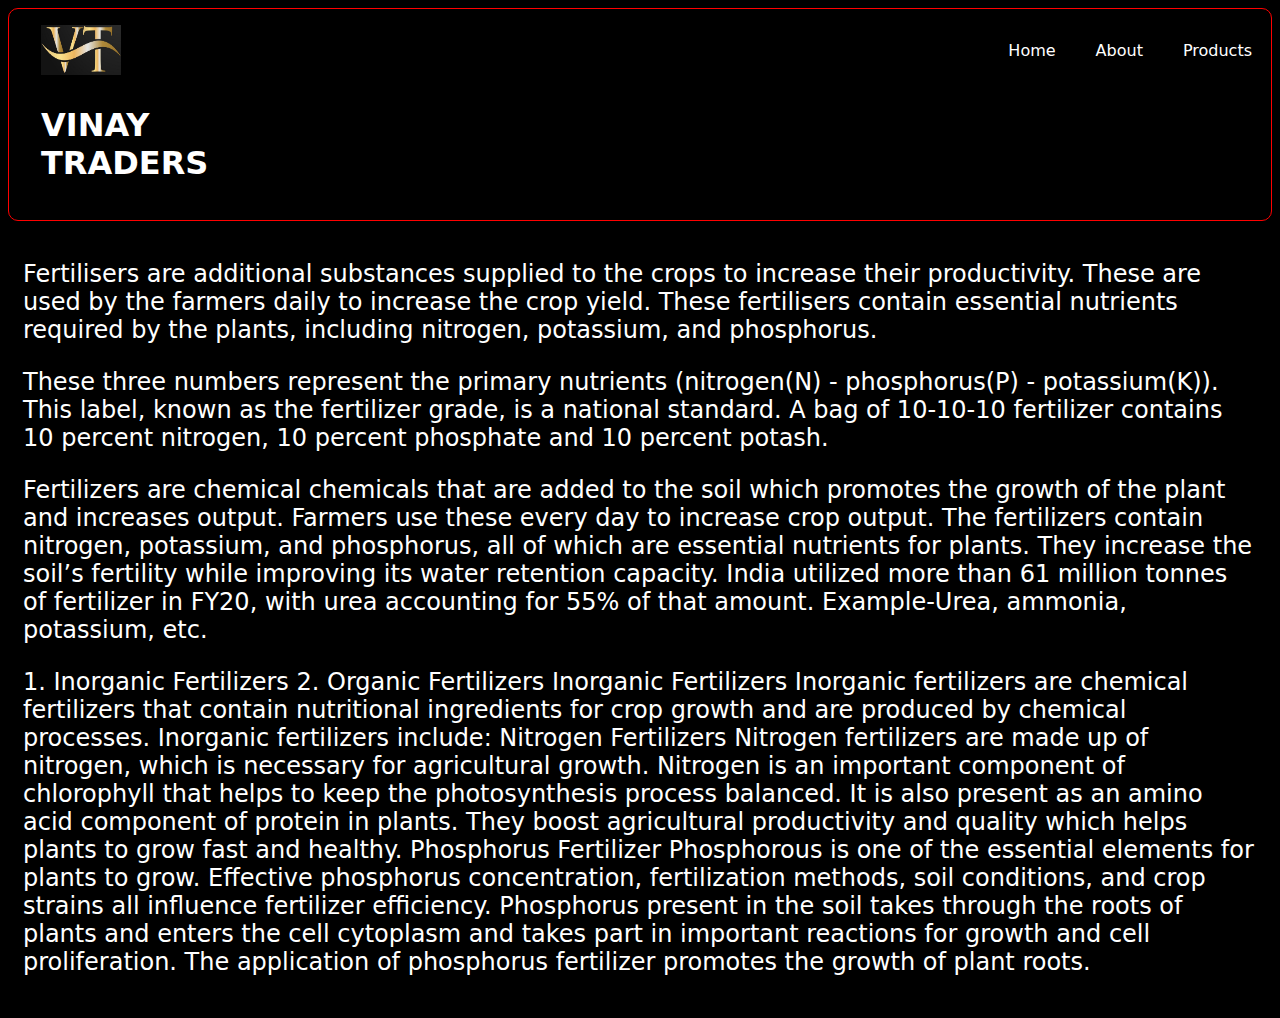
<file: about.html>
<!DOCTYPE html>
<html lang="en">

<head>
    <meta charset="UTF-8">
    <meta name="viewport" content="width=device-width, initial-scale=1.0">
    <title>About</title>
    <link rel="stylesheet" href="style.css">
</head>

<body>
    <header>
        <section class="header-color">
            <div class="header">
                <div class="header-logo">
                    <img src="vt.jpg" width="80" height="50"/>
                    <h1>VINAY TRADERS</h1>
                </div>

                <div class="header-content">
                    <p><a href="index.html">Home</a></p>
                    <p><a href="">About</a></p>
                    <p><a href="/index.html/#main-content">Products</a></p>
                    <p id="cart1"><a href="#cart">Cart <span id="cart-quantity">0</span></a></p>
                    <p><a href="login.html">Login</a></p>
                </div>
            </div>

        </section>
    </header>
    <div id="root">
        <p>
            Fertilisers are additional substances supplied to the crops to increase their productivity. These are used
            by the farmers daily to increase the crop yield. These fertilisers contain essential nutrients required by
            the plants, including nitrogen, potassium, and phosphorus.
        </p>
        <p>These three numbers represent the primary nutrients (nitrogen(N) - phosphorus(P) - potassium(K)). This label,
            known as the fertilizer grade, is a national standard. A bag of 10-10-10 fertilizer contains 10 percent
            nitrogen, 10 percent phosphate and 10 percent potash.</p>
        <p>
            Fertilizers are chemical chemicals that are added to the soil which promotes the growth of the plant and
            increases output. Farmers use these every day to increase crop output. The fertilizers contain nitrogen,
            potassium, and phosphorus, all of which are essential nutrients for plants. They increase the soil’s
            fertility while improving its water retention capacity. India utilized more than 61 million tonnes of
            fertilizer in FY20, with urea accounting for 55% of that amount. Example-Urea, ammonia, potassium, etc.
        </p>
        <p>
            1. Inorganic Fertilizers
            2. Organic Fertilizers

            Inorganic Fertilizers
            Inorganic fertilizers are chemical fertilizers that contain nutritional ingredients for crop growth and are
            produced by chemical processes. Inorganic fertilizers include:

            Nitrogen Fertilizers
            Nitrogen fertilizers are made up of nitrogen, which is necessary for agricultural growth. Nitrogen is an
            important component of chlorophyll that helps to keep the photosynthesis process balanced. It is also
            present as an amino acid component of protein in plants. They boost agricultural productivity and quality
            which helps plants to grow fast and healthy.

            Phosphorus Fertilizer
            Phosphorous is one of the essential elements for plants to grow. Effective phosphorus concentration,
            fertilization methods, soil conditions, and crop strains all influence fertilizer efficiency. Phosphorus
            present in the soil takes through the roots of plants and enters the cell cytoplasm and takes part in
            important reactions for growth and cell proliferation. The application of phosphorus fertilizer promotes the
            growth of plant roots.
        </p>
    </div>
    <script src="./data.js"></script>
</body>

</html>
</file>
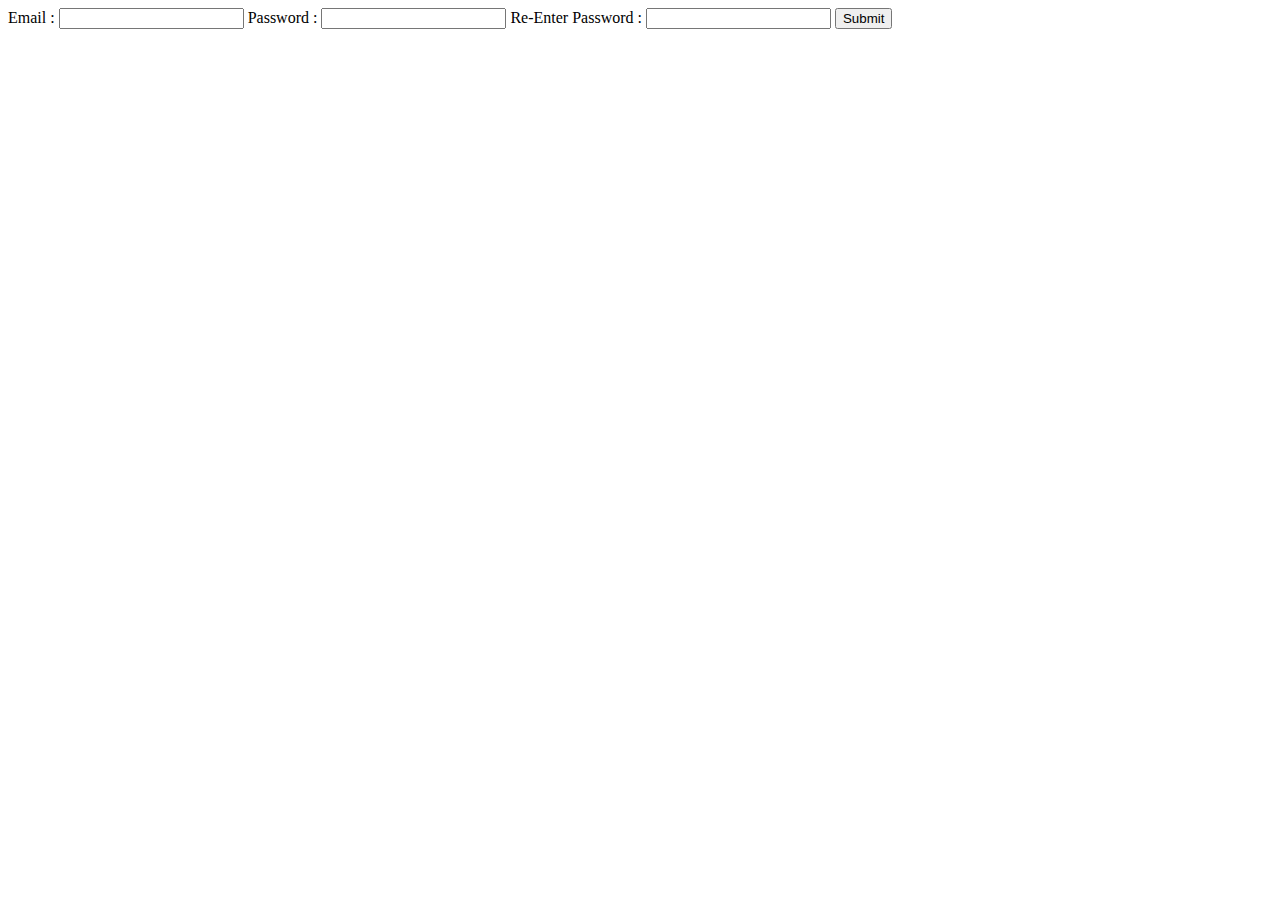
<file: createaccount.html>
<!DOCTYPE html>
<html lang="en">
<head>
    <meta charset="UTF-8">
    <meta name="viewport" content="width=device-width, initial-scale=1.0">
    <title>sign up</title>
</head>
<body>
    <div>
        <div>
            <span>Email :</span>
            <input type="text" id="createEmail"/>
            <span>Password :</span>
            <input type="password" id="CreatePassword"/>
            <span>Re-Enter Password :</span>
            <input type="password"/>
            <button type="button" id="saveBtn">Submit</button>
        </div>
    </div>
    <script src="./index.js"></script>
</body>
</html>
</file>
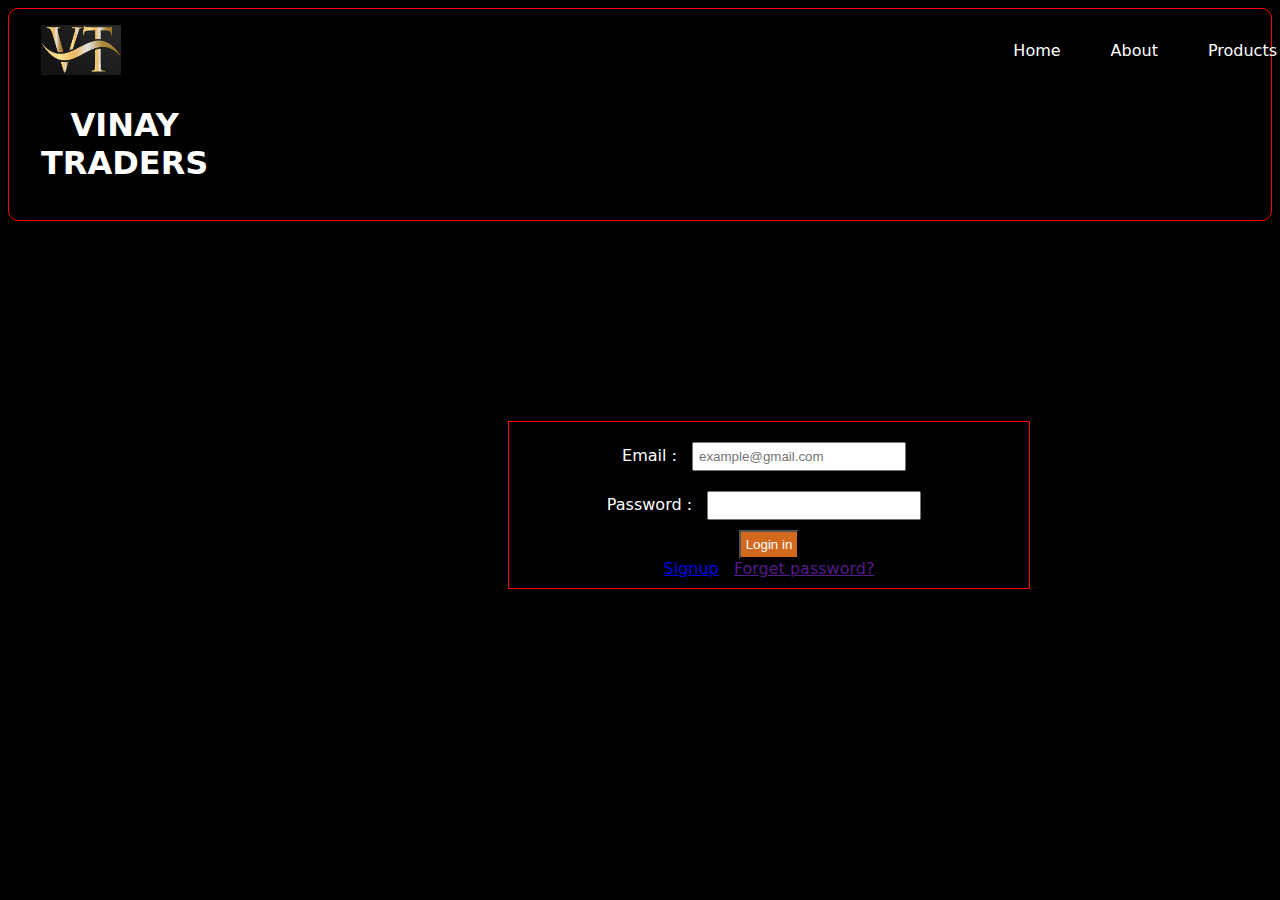
<file: login.html>
<!DOCTYPE html>
<html lang="en">

<head>
    <meta charset="UTF-8">
    <meta name="viewport" content="width=device-width, initial-scale=1.0">
    <title>Login</title>
    <link href="https://cdn.jsdelivr.net/npm/bootstrap@5.3.2/dist/css/bootstrap.min.css" rel="stylesheet"
        integrity="sha384-T3c6CoIi6uLrA9TneNEoa7RxnatzjcDSCmG1MXxSR1GAsXEV/Dwwykc2MPK8M2HN" crossorigin="anonymous">
    <script src="https://cdn.jsdelivr.net/npm/bootstrap@5.3.2/dist/js/bootstrap.bundle.min.js"
        integrity="sha384-C6RzsynM9kWDrMNeT87bh95OGNyZPhcTNXj1NW7RuBCsyN/o0jlpcV8Qyq46cDfL"
        crossorigin="anonymous"></script>
    <link rel="stylesheet" href="styless.css">
    <link rel="stylesheet" href="style.css">
</head>

<body>
    <header>
        <section class="header-color">
            <div class="header">
                <div class="header-logo">
                    <img src="vt.jpg" width="80" height="50"/>
                    <h1>VINAY TRADERS</h1>
                </div>

                <div class="header-content">
                    <p><a href="index.html">Home</a></p>
                    <p><a href="about.html">About</a></p>
                    <p><a href="">Products</a></p>
                    <p><a href="">Login</a></p>
                </div>
            </div>
        </section>
    </header>

    <div class="form">

        <span>Email : </span>
        <input type="text" placeholder="example@gmail.com" id="inputEmail3" /><br>
        <span>Password :</span>
        <input type="password" id="inputPassword3" /><br>
        <button id="loginbtn" type="submit">Login in</button><br>
        <a href="index1.html" id="Signup">Signup</a>
        <a href="">Forget password?</a>

    </div>
    <script src="./index.js"></script>
</body>

</html>
</file>
<file: style.css>
.header-content {
    display: flex;
    gap: 40px;
    margin-left: 800px;

}

.header {
    display: flex;
    padding: 16px;
    color: white;
}

.header-color {
    background-color: black;
    border: 1px solid red;
    border-radius: 10px;

}

.header-content a {
    color: white;
    text-decoration: none;
}

.banner img {
    width: 100%;
    height: 500px;
    border: 1px solid red;
    border-radius: 50px;
    margin: 5px;
}

body {
    font-family: system-ui, -apple-system, BlinkMacSystemFont, 'Segoe UI', Roboto, Oxygen, Ubuntu, Cantarell, 'Open Sans', 'Helvetica Neue', sans-serif;
    background-color: white;
}


.foot {
    display: flex;
    justify-content: space-around;
    background-color: black;
    color: white;
}

.foot div address {
    font-size: x-large;
}

.foot div p {
    font-size: x-large;
}

.foot div {
    padding: 32px;
}

.foot {
    border: 1px solid red;
    border-radius: 10px;
}

.header-logo {
    padding-left: 16px;
    display: flex;
    flex: 1;
    flex-wrap: wrap;
    gap: 10px;
}

#result1 {
    color: white;
}

.product {
    border: 1px solid red;
    width: 200px;
}

.product img {
    width: 100%;
    height: 50%;
}

.product p {
    text-align: center;
}

.product button {
    margin: 20px;
}

#main-content {
    display: flex;
    gap: 20px;
    flex-direction: row;
    flex-wrap: wrap;

}

.main {
    margin: 20px;
}

#cart-quantity {
    border: 1px solid red;
    height: fit-content;
    border-radius: 50px;

}



#cart-items {
    display: flex;
    flex-direction: row;
    gap: 50px;
    flex-wrap: wrap;
    text-align: center;
}

.cart-product-info {
    border: 1px solid red;
    width: 12%;
    height: auto;
    padding: 10px;
}

.cart-product-info img {
    width: 100%;
    height: 200px;
}

.cart-product-info button {
    width: 100px;
    padding: 10px;
    background-color: black;
    color: white;
}

.addToCartBtn {
    width: 150px;
    padding: 10px;
    background-color: black;
    color: white;
}

.addToCartBtn:hover {
    background-color: aqua;
    color: black;
}

#root p {
    font-size: x-large;
}

#root {
    padding: 10px;
    margin: 5px;
}

.buy_item {
    border: 1px solid red;
    width: 100%;
    height: fit-content;
    display: flex;
    gap: 100px;
    justify-content: center;
    margin: 10px;
}

.img1 img {
    width: 100px;
    height: 100px;
}

#paynow {
    width: 100px;
    padding: 5px;
    background-color: black;
    color: white;
}

#totalCart {
    border: 1px solid red;
    width: fit-content;
    float: right;
    background-color: black;
    color: white;
}

.total-cart {
    padding: 5px;
}

.closeBtn {
    float: right;
    border-radius: 50px;
    background-color: black;
    color: white;
}

body {
    background-color: black;
    color: white;
}
</file>
<file: styless.css>
body{
    background-color: black;
    color: black;
    text-align: center;
}
.form{
    padding: 10px;
    border: 1px solid red;
    width: 500px;
    text-align: center;
    margin-left: 500px;
    margin-top: 200px;
}
.form button{
    padding: 5px;
    background-color: chocolate;
    color: white;
}

input{
    width: 200px;
    padding: 5px;
    margin: 10px;
}
a{
    margin: 5px;
}
</file>
